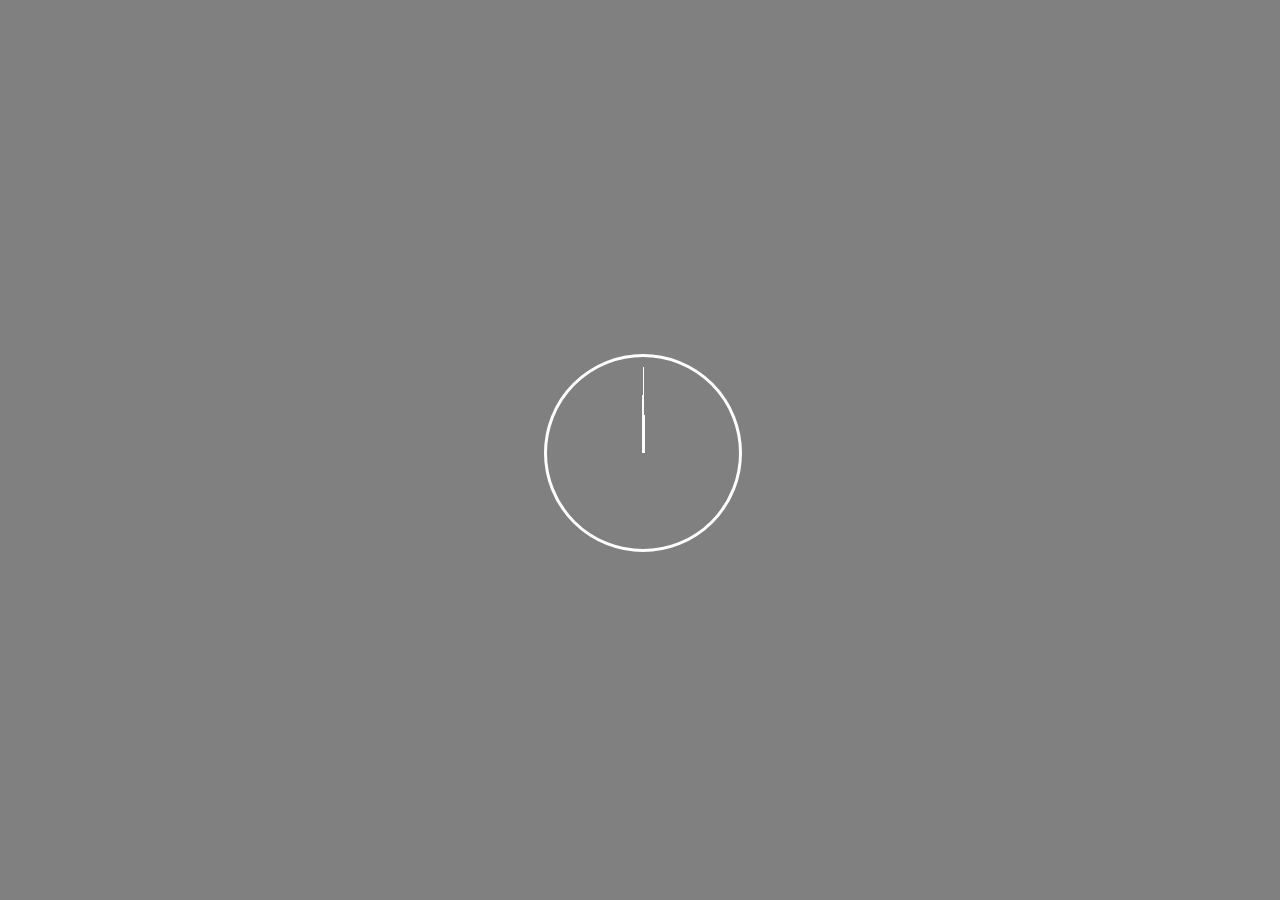
<file: week8/index.html>
<!DOCTYPE html>
<html lang="en">
<head>
  <meta charset="UTF-8">
  <meta name="viewport" content="width=device-width, initial-scale=1.0">
  <meta http-equiv="X-UA-Compatible" content="ie=edge">
  <title>Document</title>
  <link rel="stylesheet" href="style.css">
</head>
<body>

  <div class="clock">
  <div class="hand hour"></div>
  <div class="hand minute"></div>
  <div class="hand second"></div>
</div>

  <script src="clocks_warmup.js" charset="utf-8"></script>
</body>
</html>
</file>
<file: week8/style.css>
body {
  background-color: gray;
}

.clock {
  text-align: center;
  position: absolute;
  top: 50%; left: 50%;
  width: 12rem; height: 12rem;
  margin: -6rem 0 0 -6rem;
  border-radius: 50%;
  border: 0.2rem solid white;
  background-color: rgba(0, 0, 0, 0);
}

.hand {
  position: absolute;
  background-color: white;

  -webkit-transition: -webkit-transform 0.5s ease;
  -moz-transition: -moz-transform 0.5s ease;
  -ms-transition: -ms-transform 0.5s ease;
  -o-transition: -o-transform 0.5s ease;
  transition: transform 0.5s ease;

  -webkit-transform-origin: 50% 100%;
  -moz-transform-origin: 50% 100%;
  -ms-transform-origin: 50% 100%;
  -o-transform-origin: 50% 100%;
  transform-origin: 50% 100%;
}

.hour {
  height: 20%; top: 30%;
  left: 50%; width: 3px; margin-left: -1.5px;
}

.minute {
  height: 30%; top: 20%;
  left: 50%; width: 2px; margin-left: -1px;
}

.second {
  height: 45%; top: 5%;
  left: 50%; width: 1px; margin-left: -0.5px;
}
</file>
